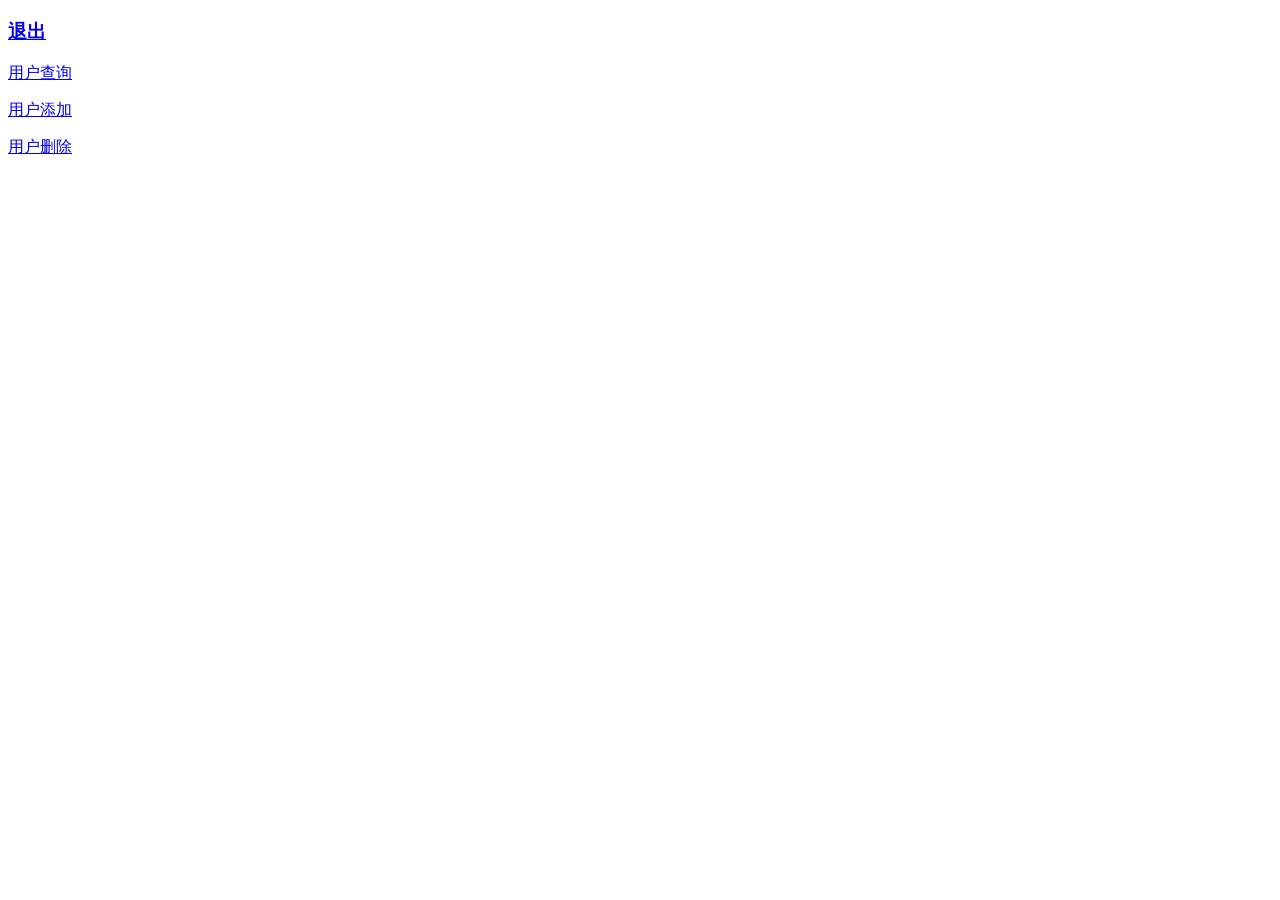
<file: src/main/resources/templates/index.html>
<!DOCTYPE html>
<html xmlns:th="http://www.w3.org/1999/xhtml">
<head>
<meta charset="UTF-8" />
<title>Insert title here</title>
</head>
<body>
	
	<!-- 1、显示当前登录的用户名. -->
	<h3>
		<span th:text="'登录账号：'+${sysUser.userName}+'--名称：'+${sysUser.realName}"></span>
		
		<a href="/blog/logout">退出</a>
	</h3>

	<p>
		<a href="/blog/sysUser/queryUserList">用户查询</a>
	</p>
	<p>
		<a href="/blog/sysUser/userAdd">用户添加</a>
	</p>
	<p>
		<a href="/blog/sysUser/userDel">用户删除</a>
	</p>
	
	
</body>
</html>
</file>
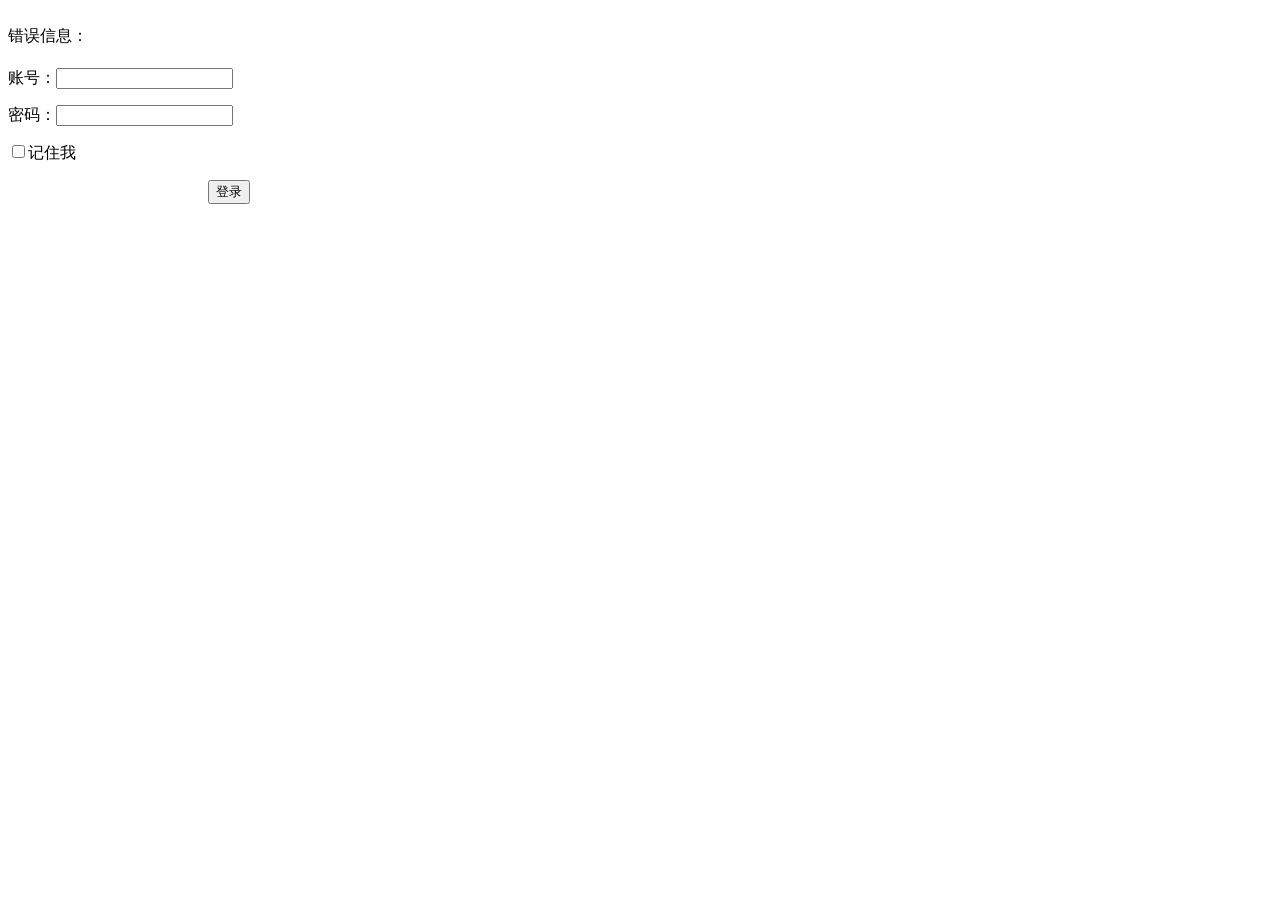
<file: src/main/resources/templates/login.html>
<!DOCTYPE html>
<html xmlns:th="http://www.w3.org/1999/xhtml">
<head>
	<meta charset="UTF-8" />
	<title>登录</title>

	<link type="text/css" rel="stylesheet" th:href="@{/css/style.css}" />
	<script type="text/javascript" th:src="@{/js/jquery.min.js}"></script>

</head>
<body>
<div class="login">
	<img alt="" th:src="@{/img/login.jpg}" />
	<br />
	错误信息：<h4 th:text="${message}"></h4>
	<form id="userLogin" method="post">
		<p>账号：<input type="text" name="username"  id="username"/></p>
		<p>密码：<input type="password" name="password"  id="password"/></p>
		<!--<p>-->
			<!--验证码：-->
			<!--<input type="text" name="kaptchaValidate" />-->
			<!--<img src="/captcha" style="width:85px;height:40px;" onclick="this.src='/captcha?v=1'" />-->
		<!--</p>-->
		<p><input type="checkbox" name="rememberMe"/>记住我</p>
		<p><input type="button" value="登录" style="margin-left:200px;" onclick="login()" /></p>
	</form>
</div>

<script>

	function login() {
	    if(!checkForm()){
	        return;
		}
		$.post("/blog/login", $("#userLogin").serialize(), function (data) {
			if(data.code == 0) {
			    window.location.href = "/blog/index";
			} else {
			  alert(data.message);
			  // window.location.href = "/login";
			}
        });
    }

    /**
	 * 判断账号和密码
     * @returns {boolean}
     */
   function checkForm(){
       //获取到账号和密码.
       var username = $("#username").val();
       var password = $("#password").val();
       if(username == ''){
           alert("请输入账号");
           return false;
       }
       if(password == ''){
           alert("请输入密码");
           return false;
       }
       return true;
   }


</script>

</body>
</html>
</file>
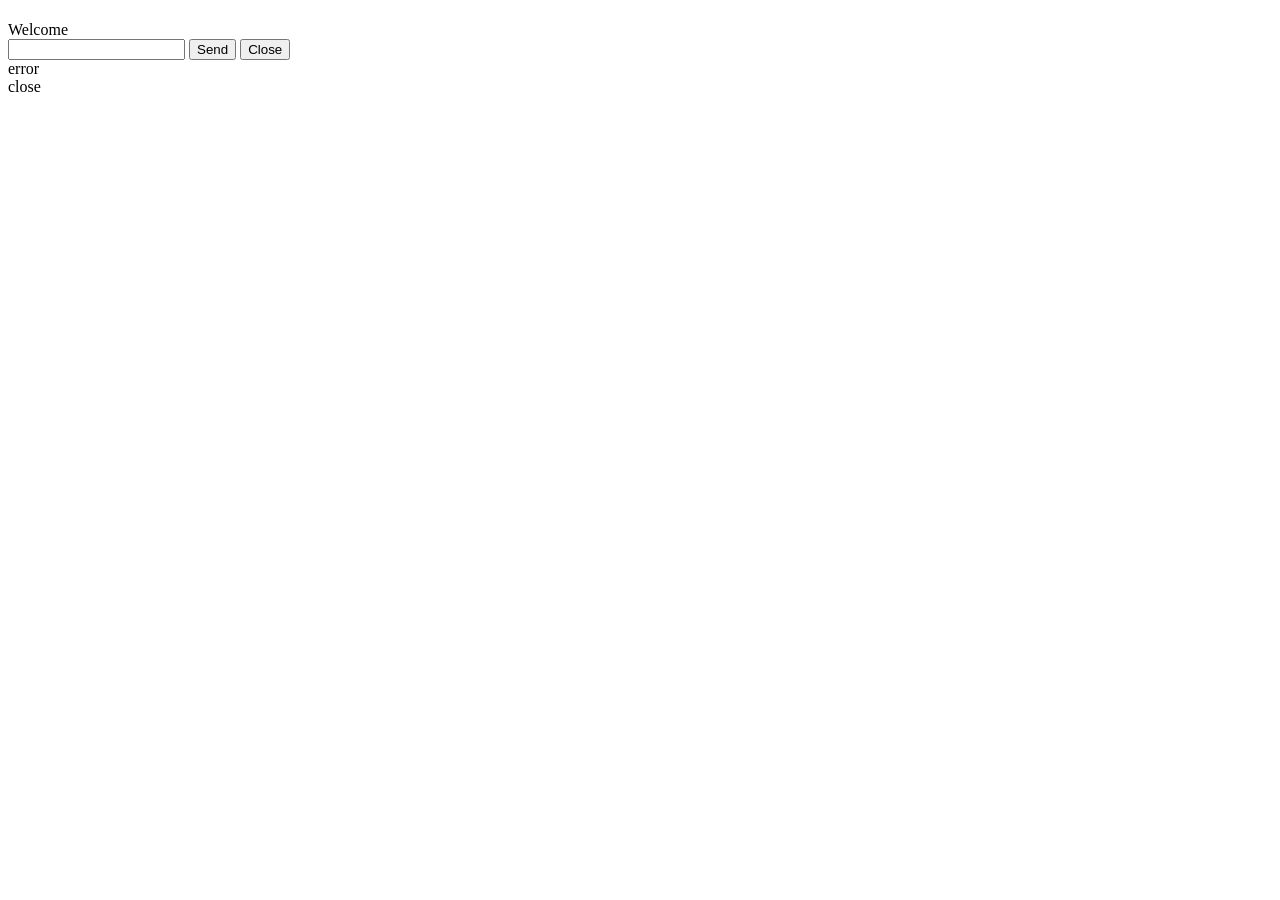
<file: src/main/resources/templates/websocket.html>
<!DOCTYPE html>
<html xmlns:th="http://www.w3.org/1999/xhtml">
<head>
    <meta charset="UTF-8">
    <title>My WebSocket Test</title>
</head>
<body>
<h1 th:text="${cid}"></h1>
Welcome<br/>
<input id="text" type="text" />
<button onclick="send()">Send</button>
<button onclick="closeWebSocket()">Close</button>
<div id="message">
</div>

</body>

<script type="text/javascript">

    var websocket = null;

    //判断当前浏览器是否支持WebSocket
    if('WebSocket' in window){
        websocket = new WebSocket("ws://localhost:10001/blog/websocket/${cid}");
    }
    else{
        alert('Not support websocket')
    }

    //连接发生错误的回调方法
    websocket.onerror = function(){
        setMessageInnerHTML("error");
    };

    //连接成功建立的回调方法
    websocket.onopen = function(event){
        setMessageInnerHTML("open");
    }

    //接收到消息的回调方法
    websocket.onmessage = function(event){
        setMessageInnerHTML(event.data);
    }

    //连接关闭的回调方法
    websocket.onclose = function(){
        setMessageInnerHTML("close");
    }

    //监听窗口关闭事件，当窗口关闭时，主动去关闭websocket连接，防止连接还没断开就关闭窗口，server端会抛异常。
    window.onbeforeunload = function(){
        websocket.close();
    }

    //将消息显示在网页上
    function setMessageInnerHTML(innerHTML){
        document.getElementById('message').innerHTML += innerHTML + '<br/>';
    }

    //关闭连接
    function closeWebSocket(){
        websocket.close();
    }

    //发送消息
    function send(){
        var message = document.getElementById('text').value;
        websocket.send(message);
    }
</script>
</html>
</file>
